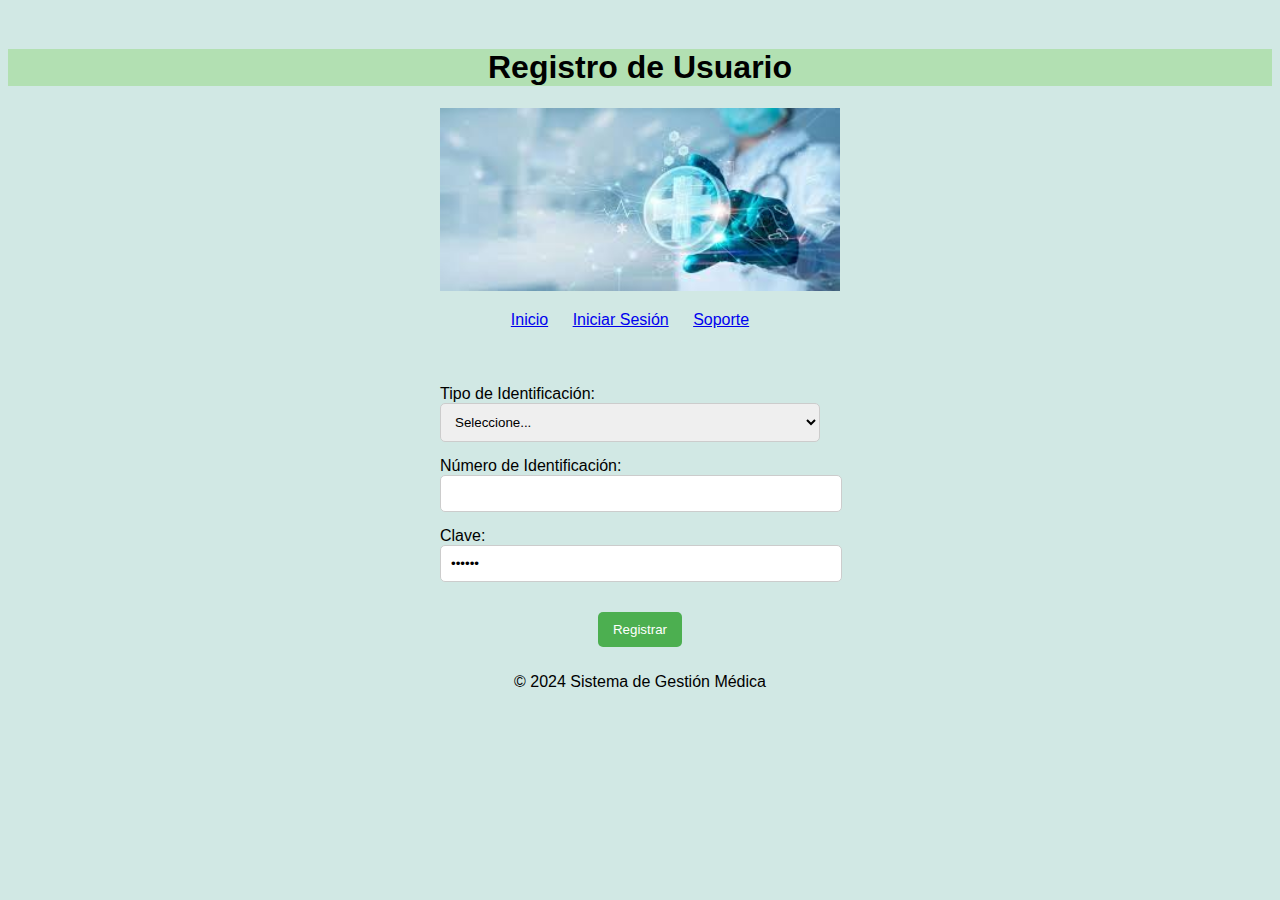
<file: Proyecto apliWEB  HTML/index.html>
<!DOCTYPE html>
<html lang="es">
<head>
    <meta charset="UTF-8">
    <meta name="viewport" content="width=device-width, initial-scale=1.0">
    <link rel="stylesheet" href="styles.css">
    <title>Registro</title>
</head>
<body>
    <header>
        <h1>Registro de Usuario</h1>
        <img src="img/logo.png" alt="Logo" class="logo"> <!-- Asegúrate de que la ruta sea correcta -->
        <nav>
            <ul>
                <li><a href="index.html">Inicio</a></li>
                <li><a href="login.html">Iniciar Sesión</a></li>
                <li><a href="support.html">Soporte</a></li>
            </ul>
        </nav>
    </header>
    <main>
        <form id="registration-form" onsubmit="return handleSubmit(event)">
            <div class="form-group">
                <label for="id-type">Tipo de Identificación:</label>
                <select id="id-type" name="id-type" required>
                    <option value="" disabled selected>Seleccione...</option>
                    <option value="cc">Cédula de Ciudadanía</option>
                    <option value="ti">Tarjeta de Identidad</option>
                    <option value="ce">Cédula Extranjera</option>
                </select>
            </div>

            <div class="form-group">
                <label for="id-number">Número de Identificación:</label>
                <input type="text" id="id-number" name="id-number" required>
            </div>

            <div class="form-group">
                <label for="password">Clave:</label>
                <input type="password" id="password" name="password" value="123456" required readonly>
            </div>

            <!-- Botón Registrar -->
            <button type="submit">Registrar</button>
        </form>
    </main>
    <footer>
        <p>&copy; 2024 Sistema de Gestión Médica</p> 
    </footer>

    <script src="script.js"></script> <!-- Enlazando JavaScript -->
</body>
</html>
</file>
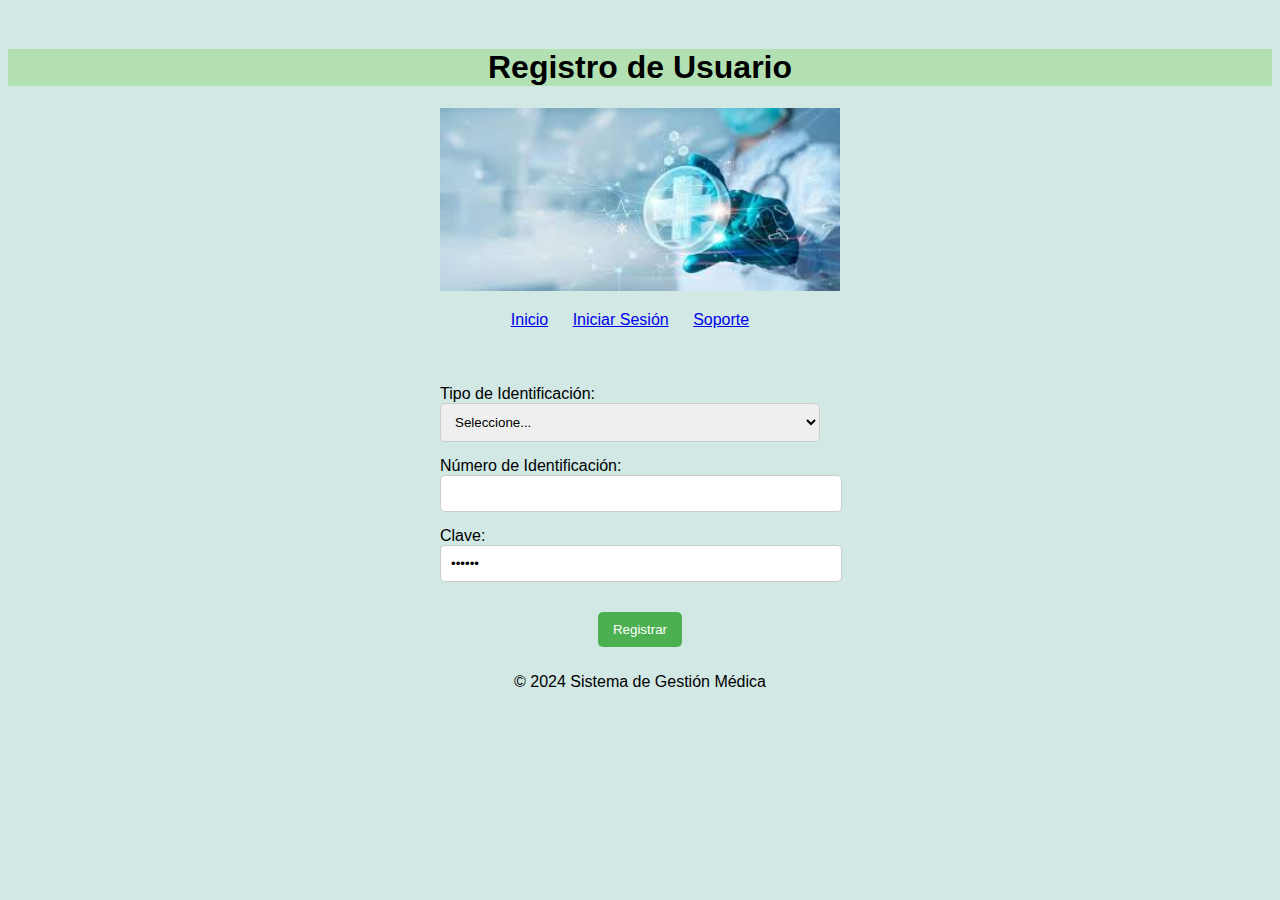
<file: Proyecto apliWEB  HTML/register.html>
<!DOCTYPE html>
<html lang="es">
<head>
    <meta charset="UTF-8">
    <meta name="viewport" content="width=device-width, initial-scale=1.0">
    <link rel="stylesheet" href="styles.css">
    <title>Registro</title>
</head>
<body>
    <header>
        <h1>Registro de Usuario</h1>
        <img src="img/logo.png" alt="Logo" class="logo"> <!-- Asegúrate de que la ruta sea correcta -->
        <nav>
            <ul>
                <li><a href="index.html">Inicio</a></li>
                <li><a href="login.html">Iniciar Sesión</a></li>
                <li><a href="support.html">Soporte</a></li>
            </ul>
        </nav>
    </header>
    <main>
        <form id="registration-form" onsubmit="return handleSubmit(event)">
            <div class="form-group">
                <label for="id-type">Tipo de Identificación:</label>
                <select id="id-type" name="id-type" required>
                    <option value="" disabled selected>Seleccione...</option>
                    <option value="cc">Cédula de Ciudadanía</option>
                    <option value="ti">Tarjeta de Identidad</option>
                    <option value="ce">Cédula Extranjera</option>
                </select>
            </div>

            <div class="form-group">
                <label for="id-number">Número de Identificación:</label>
                <input type="text" id="id-number" name="id-number" required>
            </div>

            <div class="form-group">
                <label for="password">Clave:</label>
                <input type="password" id="password" name="password" value="123456" required readonly>
            </div>

            <!-- Botón Registrar -->
            <button type="submit">Registrar</button>
        </form>
    </main>
    <footer>
        <p>&copy; 2024 Sistema de Gestión Médica</p> 
    </footer>

    <script src="script.js"></script> <!-- Enlazando JavaScript -->
</body>
</html>
</file>
<file: Proyecto apliWEB  HTML/styles.css>
/* Estilo general del cuerpo */
body {
    font-family: Arial, sans-serif; /* Fuente general */
}

/* Estilo del encabezado */
header {
    background-color: #D1E8E4; /* Color azul pastel claro para el encabezado */
    color: black; /* Color del texto en el encabezado */
    padding: 20px 0; /* Espaciado superior e inferior */
    text-align: center; /* Centrar texto */
}

/* Fondo azul pastel más claro para todo el cuerpo */
body {
    background-color: #D1E8E4; /* Cambiado a un azul pastel más claro */
}

/* Logo centrado y tamaño igual al registro */
.logo {
    width: 400px; /* Tamaño del logo igual al del registro */
}

/* Navegación */
nav ul {
    list-style-type: none; /* Sin viñetas */
    padding: 0; /* Sin padding */
}

nav ul li {
    display: inline; /* Elementos en línea */
    margin-right: 20px; /* Espacio entre elementos */
}

/* Estilo del pie de página */
footer {
    text-align: center; /* Centrar texto en el pie de página */
    padding: 10px 0; /* Espaciado superior e inferior */
}

/* Estilo del formulario en el registro */
form {
    margin-top: 20px; /* Margen superior para el formulario */
    max-width: 400px; /* Ancho máximo del formulario */
    margin-left: auto; /* Centrar a la izquierda */
    margin-right: auto; /* Centrar a la derecha */
}

/* Agrupar etiquetas y campos del formulario */
.form-group {
    margin-bottom: 15px; /* Espacio entre grupos de formulario */
}

form label {
    display: block; /* Cada etiqueta ocupa una línea completa */
}

form input,
form select {
    width: calc(100% - 20px); /* Ancho completo menos padding (ajustar según sea necesario) */
    padding: 10px; /* Espaciado interno */
    border-radius: 5px; /* Bordes redondeados */
    border: 1px solid #ccc; /* Borde gris claro */
}

/* Estilo del botón en el registro */
button {
   background-color: #4CAF50; /* Color verde para el botón */
   color: white; /* Texto blanco en el botón */
   border: none; /* Sin borde */
   padding: 10px 15px; /* Espaciado interno del botón */
   cursor: pointer; /* Cambiar cursor al pasar sobre el botón */
   border-radius: 5px; /* Bordes redondeados en el botón */
   transition: background-color 0.3s ease; /* Transición suave al cambiar color de fondo */
   display: block; /* Hacer que el botón sea un bloque para centrarlo fácilmente */
   margin-top: 30px; /* Margen superior para separar del formulario y centrarlo mejor*/
   margin-left: auto;
   margin-right: auto;
}

button:hover {
   background-color: #45a049; /* Color más oscuro al pasar el mouse sobre el botón */
}

/* Estilo del encabezado para el dashboard (Centro de Visualización)*/
header h1 {
   background-color: #B2E0B2; /* Color verde pastel claro para el encabezado en dashboard*/
   color: black;
}

/* Estilo de la información del examen en dashboard */
.exam-info {
   margin-top: 20px;
   padding: 15px;
   border: 1px solid #ccc;
   border-radius: 5px;
   background-color: white; /* Fondo blanco para la información del examen */
   text-align: center; /* Centrar contenido dentro del div */
   max-width: 400px; /* Ancho máximo igual a la vista previa */
   margin-left: auto; /* Centrar a la izquierda */
   margin-right: auto; /* Centrar a la derecha */
}

/* Estilo de los iconos en dashboard */
.icons {
   margin-top: 20px; /* Espaciado superior para los iconos */
}

.icons a {
   display: inline-block;
   margin-right: 15px;
   text-decoration: none; /* Sin subrayado en los enlaces */
   color: black; /* Color negro para el texto de los enlaces */
}

/* Estilo para los iconos en blanco y negro (ajustar tamaño)*/
.icon {
   width: 50px; /* Ajusta el tamaño del icono según sea necesario (mediano) */
   height: auto; /* Mantener proporciones del icono */
   vertical-align: middle; /* Alinear verticalmente con el texto */
}

/* Media Queries para diseño responsivo */

/* Móviles y tabletas pequeñas (menos de 768px)*/
@media (max-width: 768px) {
    
     .logo {
         width: 80%; /* Logo ocupa el 80% del ancho en móviles y tabletas pequeñas*/
     }

     .exam-info {
         max-width: 90%; /* Ancho máximo en móviles más estrecho*/
     }

     .icon {
         width: 40px; /* Tamaño más pequeño para iconos en móviles*/
     }
}

/* Tabletas grandes y pantallas más grandes (768px o más)*/
@media (min-width: 769px) {

     .logo {
         width: 400px; /* Tamaño original del logo en pantallas grandes*/
     }

     .exam-info {
         max-width: 400px; /* Ancho máximo del contenedor en pantallas grandes*/
     }
}
</file>
